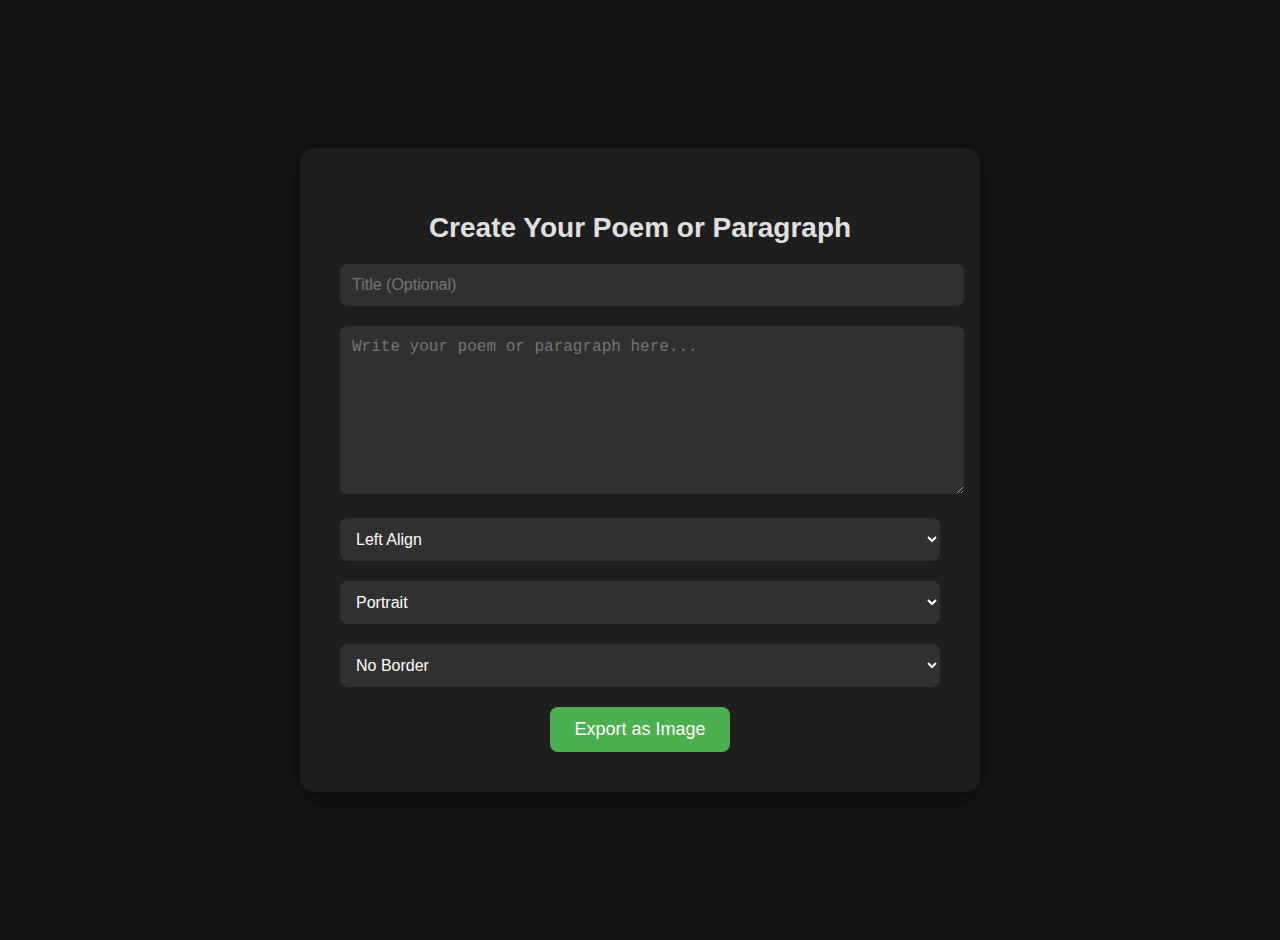
<file: index.html>
<!DOCTYPE html>
<html lang="en">
<head>
    <meta charset="UTF-8">
    <meta name="viewport" content="width=device-width, initial-scale=1.0">
    <title>Flexis Exporter</title>
    <style>
        /* Modern, responsive, and minimalistic design */
        body {
            font-family: 'Montserrat', sans-serif;
            background-color: #121212;
            color: #ffffff;
            display: flex;
            justify-content: center;
            align-items: center;
            height: 100vh;
            margin: 0;
            padding: 20px;
        }

        .container {
            background-color: #1E1E1E;
            padding: 40px;
            border-radius: 15px;
            box-shadow: 0 8px 24px rgba(0, 0, 0, 0.2);
            max-width: 600px;
            width: 100%;
            text-align: center;
            animation: fadeIn 0.5s ease;
        }

        h2 {
            font-size: 28px;
            margin-bottom: 20px;
            color: #E0E0E0;
        }

        input, textarea, select {
            width: 100%;
            padding: 12px;
            margin-bottom: 20px;
            border: none;
            border-radius: 8px;
            background-color: #303030;
            color: #ffffff;
            font-size: 16px;
            transition: background-color 0.3s;
        }

        input:focus, textarea:focus, select:focus {
            background-color: #424242;
            outline: none;
        }

        button {
            padding: 12px 24px;
            background-color: #4CAF50;
            color: white;
            border: none;
            border-radius: 8px;
            cursor: pointer;
            font-size: 18px;
            transition: background-color 0.3s, transform 0.3s;
        }

        button:hover {
            background-color: #45a049;
            transform: translateY(-2px);
        }

        canvas {
            display: none;
        }

        @keyframes fadeIn {
            from {
                opacity: 0;
                transform: translateY(10px);
            }
            to {
                opacity: 1;
                transform: translateY(0);
            }
        }
    </style>
</head>
<body>

    <div class="container">
        <h2>Create Your Poem or Paragraph</h2>

        <!-- Optional Title -->
        <input id="titleInput" type="text" placeholder="Title (Optional)">
        
        <!-- Textarea for poem/paragraph input -->
        <textarea id="poemInput" rows="8" placeholder="Write your poem or paragraph here..."></textarea>

        <!-- Text alignment selection -->
        <select id="alignment">
            <option value="left">Left Align</option>
            <option value="center">Center Align</option>
            <option value="right">Right Align</option>
        </select>

        <!-- Orientation selection -->
        <select id="orientation">
            <option value="portrait">Portrait</option>
            <option value="landscape">Landscape</option>
        </select>

        <!-- Border selection -->
        <select id="border">
            <option value="none">No Border</option>
            <option value="solid">Solid Border</option>
            <option value="dashed">Dashed Border</option>
        </select>

        <!-- Export button -->
        <button onclick="exportToImage()">Export as Image</button>
    </div>

    <!-- Hidden canvas for generating the image -->
    <canvas id="poemCanvas"></canvas>

    <script>
        function exportToImage() {
            const title = document.getElementById('titleInput').value.trim();
            const text = document.getElementById('poemInput').value.trim();
            const alignment = document.getElementById('alignment').value;
            const orientation = document.getElementById('orientation').value;
            const borderStyle = document.getElementById('border').value;

            if (text === "") {
                alert("Please write something before exporting!");
                return;
            }

            const canvas = document.getElementById('poemCanvas');
            const ctx = canvas.getContext('2d');
            const padding = 20;

            // Determine canvas dimensions based on orientation
            const canvasWidth = orientation === 'portrait' ? 400 : 600;
            const canvasHeight = orientation === 'portrait' ? 600 : 400;

            // Split the text into lines
            const lines = text.split('\n');

            // Adjust the font size dynamically based on the content length
            let fontSize = 24;
            const maxFontSize = 24;
            const minFontSize = 12;

            ctx.font = `${fontSize}px Montserrat`;

            while (ctx.measureText(text).width > canvasWidth - padding * 2 && fontSize > minFontSize) {
                fontSize--;
                ctx.font = `${fontSize}px Montserrat`;
            }

            const lineHeight = fontSize * 1.5;

            // Set canvas dimensions
            const totalHeight = (lines.length + (title ? 1 : 0)) * lineHeight + padding * 2;
            canvas.width = canvasWidth + (borderStyle !== 'none' ? 10 : 0);
            canvas.height = totalHeight + (borderStyle !== 'none' ? 10 : 0);

            // Draw background
            ctx.fillStyle = '#ffffff';
            ctx.fillRect(0, 0, canvas.width, canvas.height);

            // Set border style if selected
            if (borderStyle !== 'none') {
                ctx.strokeStyle = '#000000';
                ctx.lineWidth = 5;
                ctx.setLineDash(borderStyle === 'dashed' ? [5, 5] : []);
                ctx.strokeRect(5, 5, canvas.width - 10, canvas.height - 10);
            }

            // Set text style
            ctx.fillStyle = '#000000';
            ctx.textBaseline = 'top';
            ctx.font = `${fontSize}px Montserrat`;

            // Title (optional)
            if (title) {
                ctx.font = `bold ${fontSize + 4}px Montserrat`;
                drawText(ctx, title, padding + (borderStyle !== 'none' ? 10 : 0), padding + (borderStyle !== 'none' ? 10 : 0), canvasWidth, alignment);
                ctx.font = `${fontSize}px Montserrat`; // Reset font for body text
            }

            // Draw the poem text
            lines.forEach((line, index) => {
                drawText(ctx, line, padding + (borderStyle !== 'none' ? 10 : 0), padding + (borderStyle !== 'none' ? 10 : 0) + (index + (title ? 1 : 0)) * lineHeight, canvasWidth, alignment);
            });

            // Create and download the image
            const link = document.createElement('a');
            link.download = 'flexis_par.png';
            link.href = canvas.toDataURL('image/png');
            link.click();
        }

        // Helper function to draw text with different alignments
        function drawText(ctx, text, x, y, maxWidth, alignment) {
            ctx.textAlign = alignment;

            switch (alignment) {
                case 'center':
                    ctx.fillText(text, maxWidth / 2, y);
                    break;
                case 'right':
                    ctx.fillText(text, maxWidth - x, y);
                    break;
                default:
                    ctx.fillText(text, x, y);
            }
        }
    </script>
</body>
</html>
</file>
